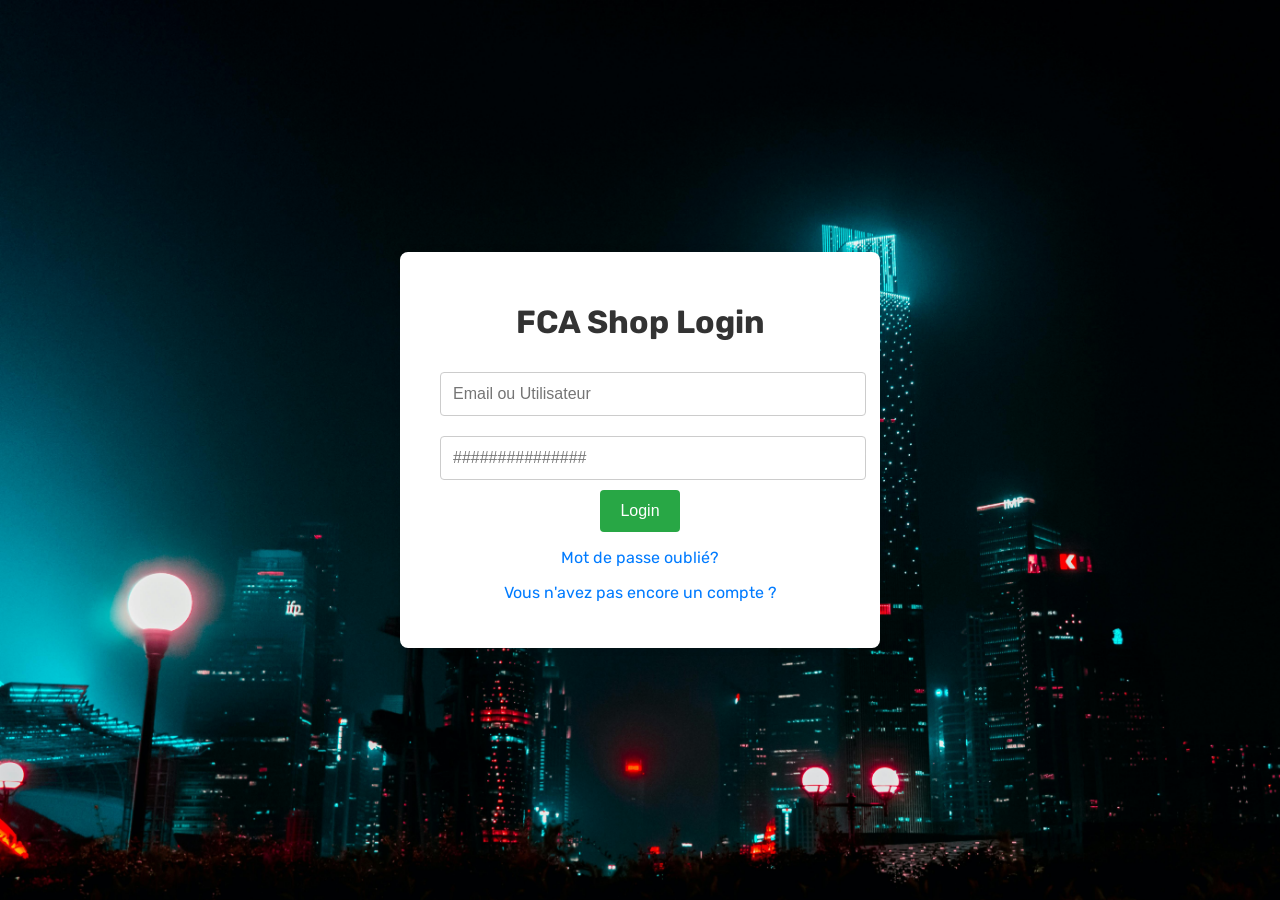
<file: index.html>
<!DOCTYPE html>
<html lang="en">
<head>
  <meta charset="UTF-8" />
  <title>Se connecter - FCA Shop</title>
  <link rel="stylesheet" href="style.css" />
  <link href="https://fonts.googleapis.com/css2?family=Rubik&display=swap" rel="stylesheet">
</head>
<style>
  body{
    background-image: url("pexels-iriser-1366957.jpg");
    background-size: cover;
  }
</style>
<body class="login-page">
  <div class="login-container">
    <h1>FCA Shop Login</h1>
    <form id="loginForm">
      <input type="text" id="username" placeholder="Email ou Utilisateur" required />
      <input type="password" id="password" placeholder="###############" required />
      <button type="submit">Login</button>
      <p><a href="#" id="resetPassword">Mot de passe oublié?</a></p>
      <p><a href="create_account.html">Vous n'avez pas encore un compte ?</a></p>
    </form>
    <p id="loginMessage"></p>
  </div>

  <script>
    document.addEventListener('DOMContentLoaded', () => {
    const form = document.getElementById('loginForm');
    const resetLink = document.getElementById('resetPassword');
    const message = document.getElementById('loginMessage');
  
    if (form) {
      form.addEventListener('submit', (e) => {
        e.preventDefault();
        let username = document.getElementById('username').value;
        let password = document.getElementById('password').value;

        if (username === 'FCAdmin' && password === 'oualidfca') {
          window.location.href = 'home.html';
        } else {
          message.textContent = 'Le mot de passe saisi est incorrect';
          message.style.color = 'red';
        }
      });
    }
  
    if (resetLink) {
      resetLink.addEventListener('click', (e) => {
        e.preventDefault();
        alert('Veuillez rensigner votre email addresse');
        window.location.href = 'password_reset.html';
      });
    }
  });
  </script>
</body>
</html>
</file>
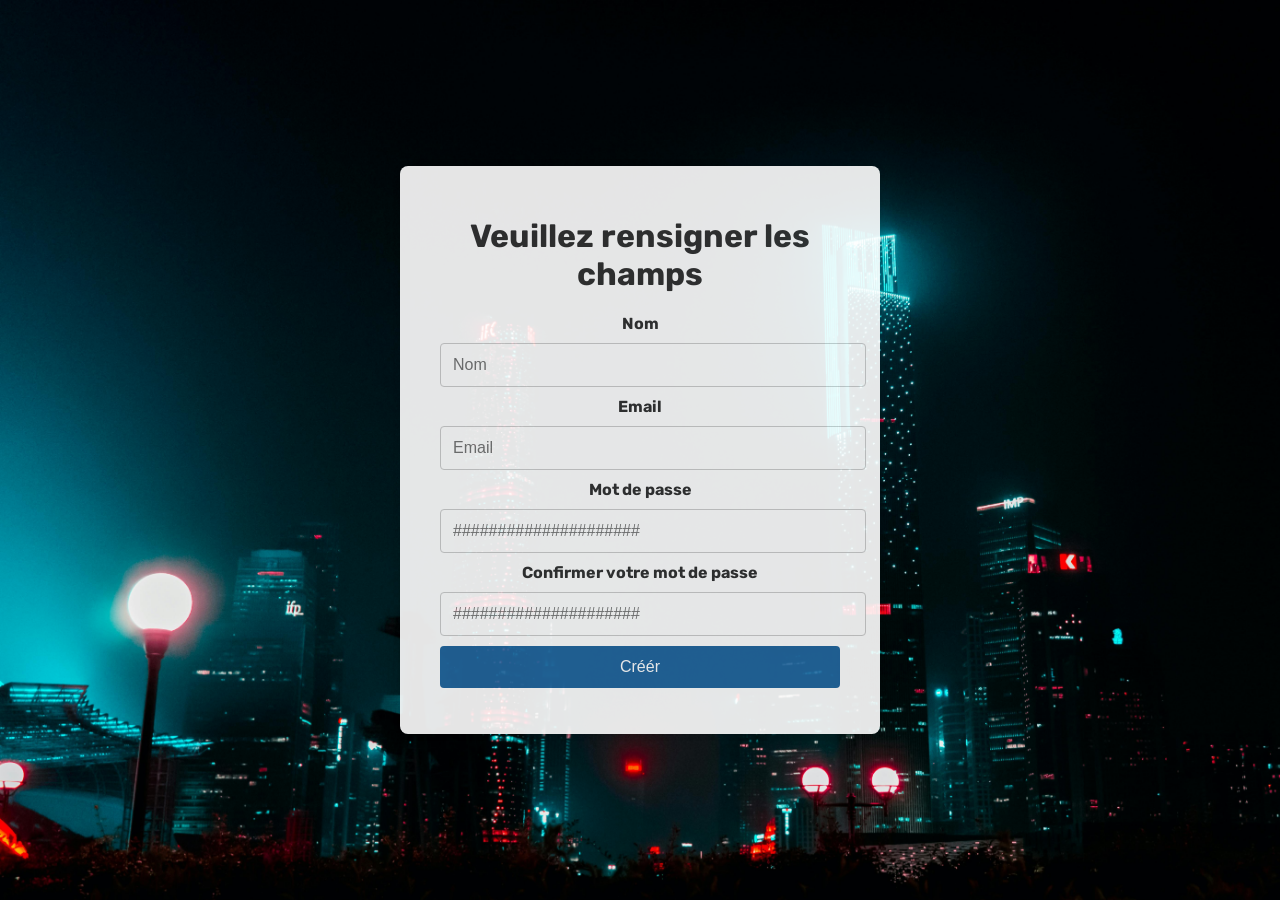
<file: create_account.html>
<!DOCTYPE html>
<html lang="en">
<head>
  <meta charset="UTF-8" />
  <title>Créer un compte - FCA Shop</title>
  <link rel="stylesheet" href="create_account.css" />
  <link href="https://fonts.googleapis.com/css2?family=Rubik&display=swap" rel="stylesheet">
</head>
<style>
  body{
    background-image: url("pexels-iriser-1366957.jpg");
    background-size: cover;
  }
</style>
<body class="login-page">
  <div class="login-container">
    <h1>Veuillez rensigner les champs</h1>
    <form id="loginForm" method="post">
      <center style="font-weight: bold">Nom</center>
      <input type="text" id="username" placeholder="Nom" required />
      <center style="font-weight: bold">Email</center>
      <input type="email" id="email" placeholder="Email" required />
      <center style="font-weight: bold">Mot de passe</center>
      <input type="password" id="mdp" placeholder="#####################" required />
      <center style="font-weight: bold">Confirmer votre mot de passe</center>
      <input type="password" id="confirm_mdp" placeholder="#####################" required />
      <button type="submit">Créér</button>
      <p id="loginMessage"></p>
    </form>
    
  </div>

  <script>
    document.addEventListener('DOMContentLoaded', () => {
    const form = document.getElementById('loginForm');
    const resetLink = document.getElementById('resetPassword');
    const message = document.getElementById('loginMessage');
  
    if (form) {
      form.addEventListener('submit', (e) => {
        e.preventDefault();
        let nom = document.getElementById('username').value;
        let email = document.getElementById('email').value;
        let mdp = document.getElementById('mdp').value;
        let confirm_mdp = document.getElementById('confirm_mdp').value;
        if (nom && email && mdp && confirm_mdp) {
          if (confirm_mdp===mdp){
            if(mdp.toWellFormed(Intl).length  > 6){
              function GenererId(){
                const Idn = Math.round(Math.random()*23999);
                alert("Votre session a été créee le "+ new Date()+" Votre Identifiant: "+Idn);
              }
              GenererId();
              window.location.href = 'home.html';
            }
            else{
              message.textContent = 'Le mot de passe est trop court, veuillez utiliser une combinaison des characters speciaux ';
              message.style.color = 'red';
            }
          }
          else{
            message.textContent = 'Les mot de passes saisis ne sont pas identiques';
            message.style.color = 'red';
          }
        } else {
          message.textContent = 'Une erreur est servenue';
          message.style.color = 'red';
        }
      });
    }

  });
  </script>
</body>
</html>
</file>
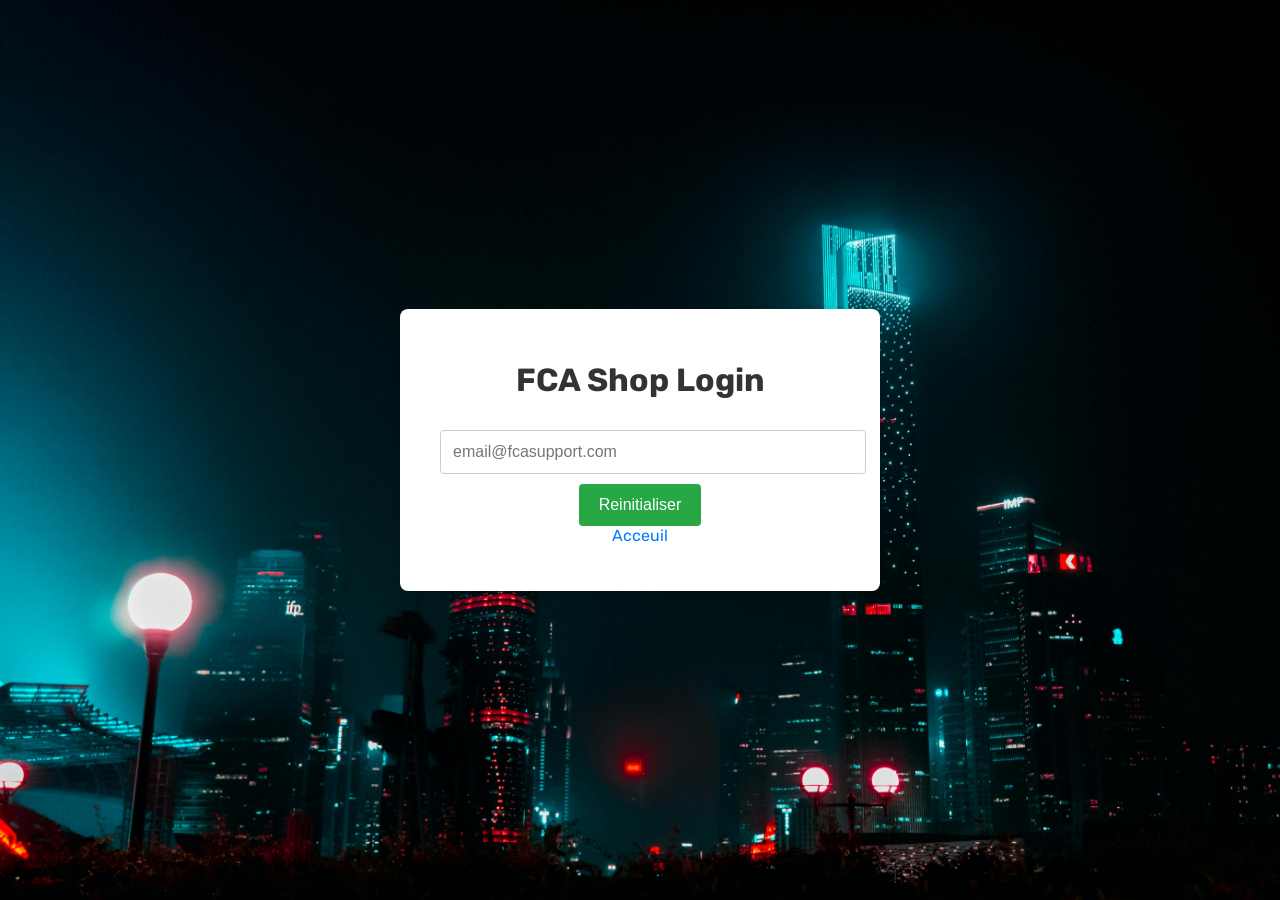
<file: password_reset.html>
<!DOCTYPE html>
<html lang="en">
<head>
  <meta charset="UTF-8" />
  <title>Reintilaiser votre mot mot de passe - FCA Shop</title>
  <link rel="stylesheet" href="style.css" />
  <link href="https://fonts.googleapis.com/css2?family=Rubik&display=swap" rel="stylesheet">
</head>
<style>
  body{
    background-image: url("pexels-iriser-1366957.jpg");
    background-size: cover;
  }
</style>
<body class="login-page">
  <div class="login-container">
    <h1>FCA Shop Login</h1>
    <form id="loginForm">
      <input id="username" type="email" placeholder="email@fcasupport.com" required />
      <button type="submit" onclick="checkMe()">Reinitialiser</button><br>
      <a href="index.html">Acceuil</a>
    </form>
    
    <p id="loginMessage"></p>
  </div>
<script>
  let form = document.getElementById("loginForm");
 
  function checkMe(){
    const message = document.getElementById('loginMessage');
    let email = document.getElementById("username").value;
    if(email){
      alert("Les instructions sont envoyées veuillez vérifier votre addresse email" +email);
      document.location.href = "index.html";
    }
    else{
      message.textContent = 'L\'adresse email saisie n\'est pas valide';
      message.style.color = 'red';
    }
  }
</script>
</body>
</html>
</file>
<file: style.css>
body {
    margin: 0;
    font-family: 'Rubik', sans-serif;
    background-color: #f7f8fa;
    color: #333;
  }
  
  .login-page {
    display: flex;
    justify-content: center;
    align-items: center;
    height: 100vh;
  }
  
  .login-container {
    background-color: white;
    padding: 30px 40px;
    border-radius: 8px;
    box-shadow: 0 0 10px rgba(0,0,0,0.1);
    text-align: center;
    max-width: 400px;
    width: 100%;
  }
  
  .login-container input {
    width: 100%;
    padding: 12px;
    margin: 10px 0;
    font-size: 1rem;
    border: 1px solid #ccc;
    border-radius: 4px;
  }
  
  .login-container button {
    background-color: #28a745;
    color: white;
    border: none;
    padding: 12px 20px;
    font-size: 1rem;
    border-radius: 4px;
    cursor: pointer;
  }
  
  .login-container button:hover {
    background-color: #218838;
  }
  
  .login-container a {
    color: #007bff;
    text-decoration: none;
  }
  
  .login-container a:hover {
    text-decoration: underline;
  }
  
  .home-page header {
    text-align: center;
    padding: 30px;
    background-color: #004aad;
    color: white;
  }
  
  .products {
    display: flex;
    justify-content: space-around;
    flex-wrap: wrap;
    padding: 40px;
  }
  
  .product {
    background-color: white;
    padding: 20px;
    margin: 15px;
    border-radius: 10px;
    box-shadow: 0 2px 10px rgba(0,0,0,0.1);
    width: 200px;
    text-align: center;
    cursor: pointer;
  }
  
  .product:hover {
    background-color: whitesmoke;
  }
  
  .product img {
    width: 100%;
    border-radius: 8px;
  }
  footer {
    text-align: center;
    padding: 30px;
    background-color: #004aad;
    color: white;
  }
  .divMainSelect{
    right: 88%;
    position: absolute;
    border: none;
    border-radius: 5px;
    color: white;
    opacity: 0.7;
    cursor: pointer;
    padding: 4px;
    
  }
  #mainSelect{
    border: none;
    padding: 4px;
    margin: 2px;
  }
  #buttonTheme{
    left: 93%;
    position: absolute;
    background-color: black;
    border: none;
    border-radius: 5px;
    color: white;
    opacity: 0.7;
    cursor: pointer;
    box-shadow: 2px 0px 2px black;
    padding: 4px;
  }
</file>
<file: create_account.css>
body {
    margin: 0;
    font-family: 'Rubik', sans-serif;
    background-color: #f7f8fa;
    color: #333;
  }
  
  .login-page {
    display: flex;
    justify-content: center;
    align-items: center;
    height: 100vh;
    opacity: 0.9;
  }
  
  .login-container {
    background-color: white;
    padding: 30px 40px;
    border-radius: 8px;
    box-shadow: 0 0 10px rgba(0,0,0,0.1);
    text-align: center;
    max-width: 400px;
    width: 100%;
  }
  
  .login-container input {
    width: 100%;
    padding: 12px;
    margin: 10px 0;
    font-size: 1rem;
    border: 1px solid #ccc;
    border-radius: 4px;
  }
  
  .login-container button {
    background-color: #23679f;
    color: white;
    border: none;
    padding: 12px 20px;
    font-size: 1rem;
    border-radius: 4px;
    cursor: pointer;
    width: 100%;
  }
  
  .login-container button:hover {
    background-color: #216688;
  }
  
  .login-container a {
    color: #007bff;
    text-decoration: none;
  }
  
  .login-container a:hover {
    text-decoration: underline;
  }
  
  .home-page header {
    text-align: center;
    padding: 30px;
    background-color: #004aad;
    color: white;
  }
</file>
